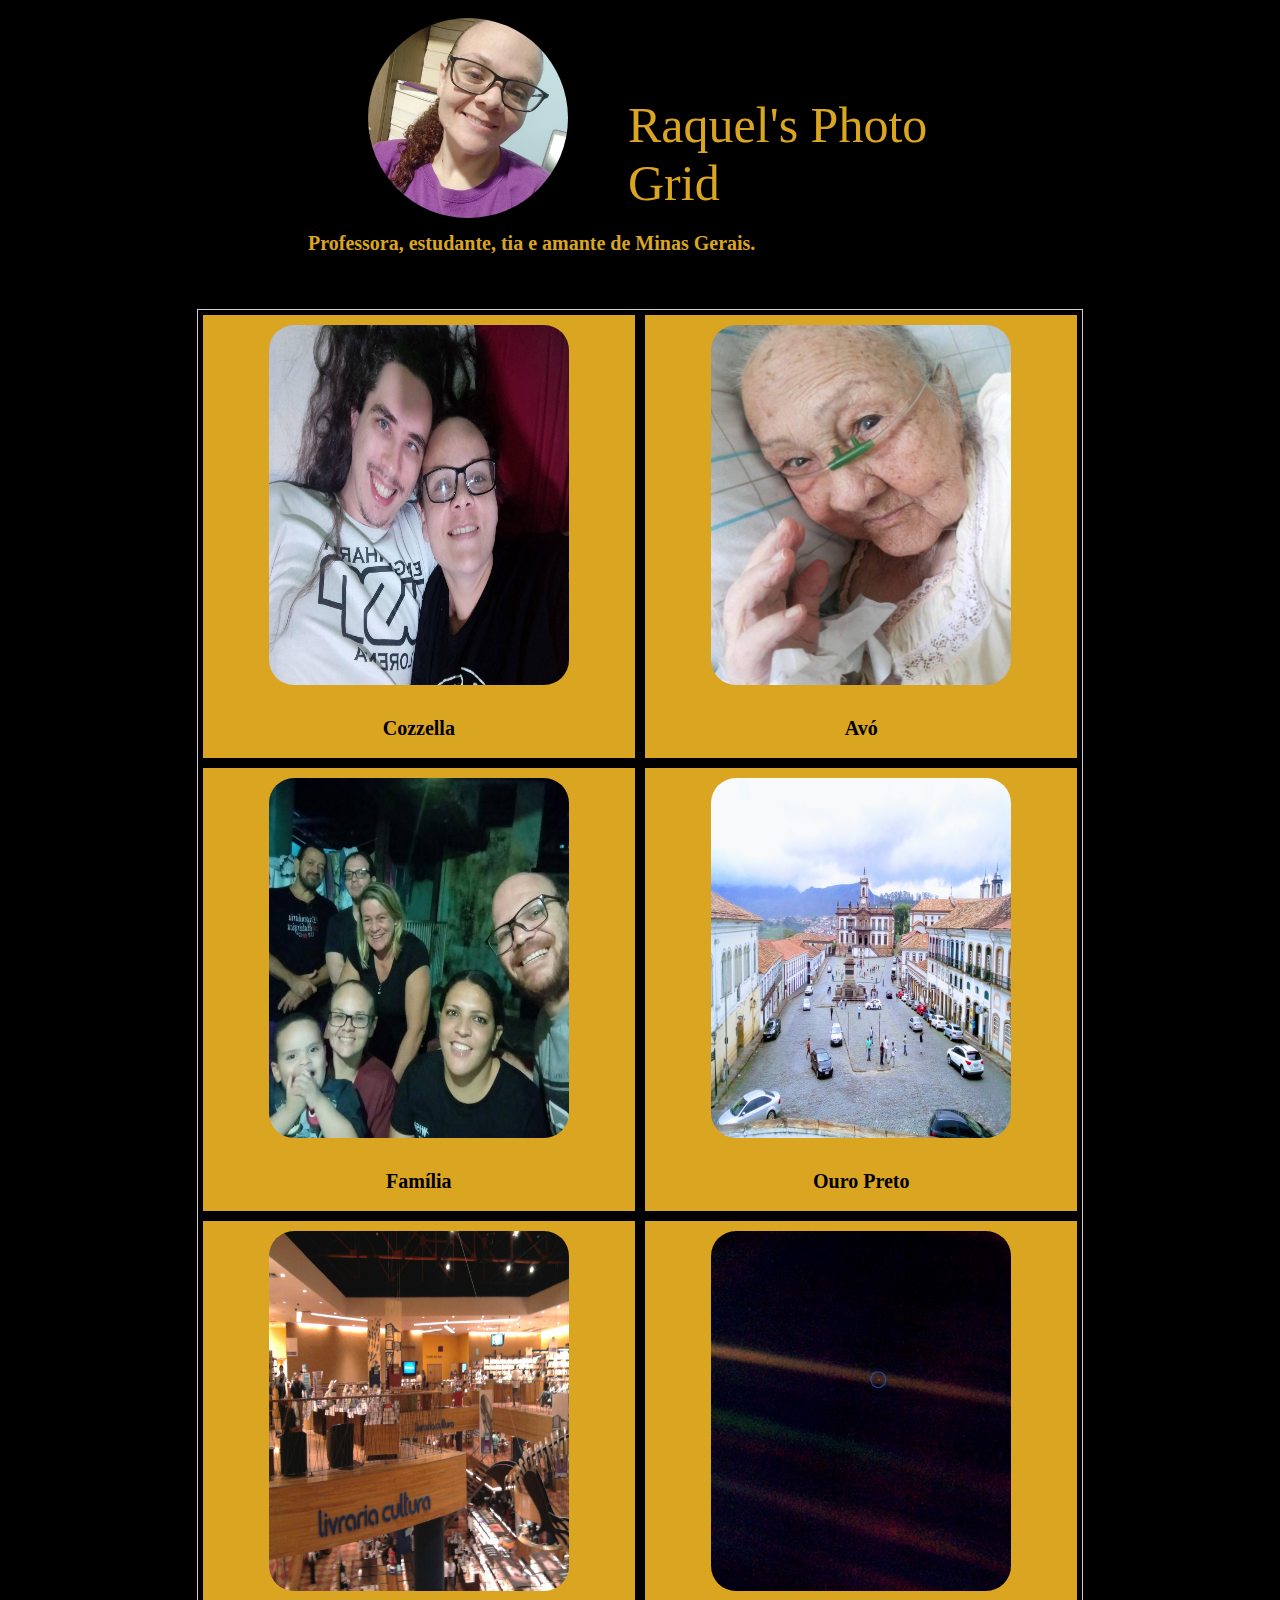
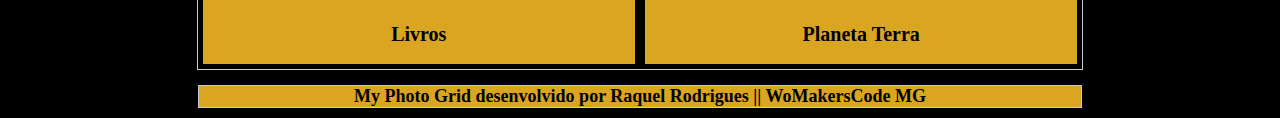
<file: index.html>
<!DOCTYPE html>
<html lang="estudante">
<head>
    <meta charset="UTF-8">
    <meta name="viewport" content="width=device-width, initial-scale=1.0">
    <link rel="stylesheet" href="style.css">
    <title>Meu PhotoGrid</title>
</head>
<body>
    <main>
        <div id="cabeçalho">
            <img id= "imgperfil"src="imagens/fotoperfil.jpg">
            <br>
            <br>
            <h1>Raquel's Photo Grid</h1>
            <h3>Professora, estudante, tia e amante de Minas Gerais.</h3>
            <br>
        </div>
        
        <section class="container1 row">
            <div class="item"><img src="imagens/foto1.jpg">
                <a href="detalhe_1.html">
                    <p id="legenda">Cozzella</p>
                </a>
            </div>
            <div class="item"><img src="imagens/foto2.jpg">
                <a href="detalhe_2.html">
                    <p id="legenda">Avó</p>
                </a>
            </div>
            <div class="item"><img src="imagens/foto3.jpg">
                <a href="detalhe_3.html">
                    <p id="legenda">Família</p>
                </a>
            </div>
            <div class="item"><img src="imagens/foto4.jpg">
                <a href="detalhe_4.html">
                    <p id="legenda">Ouro Preto</p>
                </a>
            </div>
            <div class="item"><img src="imagens/foto5.jpg">
                <a href="detalhe_5.html">
                    <p id="legenda">Livros</p>
                </a>
            </div>
            <div class="item"><img src="imagens/foto6.jpg">
                <a href="detalhe_6.html">
                    <p id="legenda">Planeta Terra</p>
                </a>
            </div>
        </section>

        <div>
            <p id="rodapé">My Photo Grid desenvolvido por Raquel Rodrigues || WoMakersCode MG</p>
        </div>
       
        
    </main>
</body>

</html>
</file>
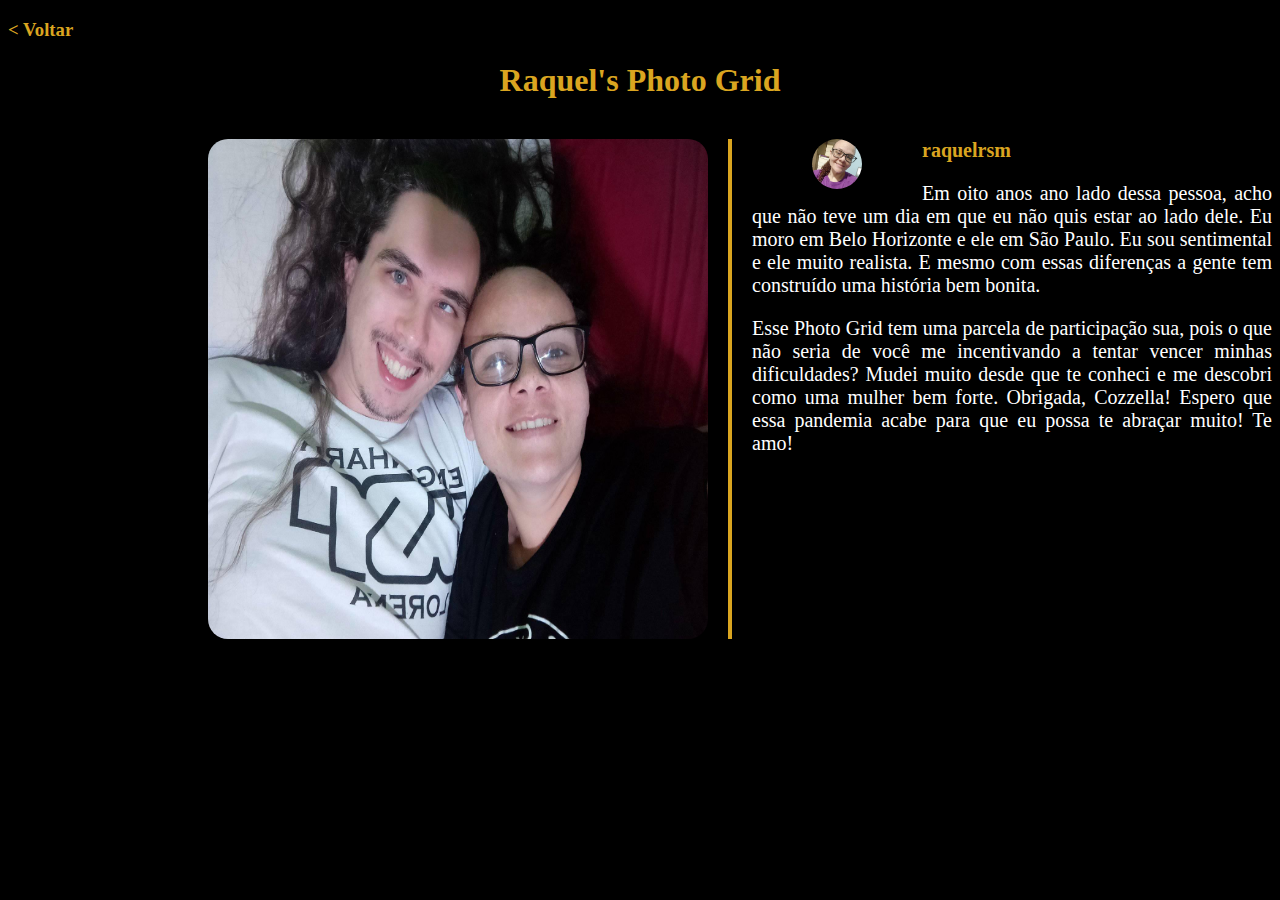
<file: detalhe_1.html>
<!DOCTYPE html>
<html lang="en">
<head>
    <meta charset="UTF-8">
    <meta name="viewport" content="width=device-width, initial-scale=1.0">
    <link rel="stylesheet" href="styledetails.css">
    <title>Cozzella</title>
</head>
<body>
    
    <div id="botão">
        <a href="index.html">
        <h3>< Voltar </h3>
         </a>
    </div>
    <div id="cabeçalho">
        <h1>Raquel's Photo Grid </h1>
    </div>
   
    <div>
        <img src="imagens/foto1.jpg" id="img">
       <div>
            <div>
                <div id="linha-horizontal"></div>
                <div id="linha-vertical"></div>
                <img src="imagens/fotoperfil.jpg" id="imgUsuario">
                <h2>raquelrsm</h2>
                <p> Em oito anos ano lado dessa pessoa, acho que não teve um dia em que eu não quis estar ao lado dele.
                    Eu moro em Belo Horizonte e ele em São Paulo. Eu sou sentimental e ele muito realista. E mesmo com essas
                    diferenças a gente tem construído uma história bem bonita. 
                </p>
                <p>
                    Esse Photo Grid tem uma parcela de participação sua, pois o que não seria de você me incentivando a tentar vencer minhas dificuldades?
                    Mudei muito desde que te conheci e me descobri como uma mulher bem forte. Obrigada, Cozzella! 
                    Espero que essa pandemia acabe para que eu possa te abraçar muito! Te amo! 
                    
                </p>
            </div> 
       </div> 
    </div>

</body>
</html>
</file>
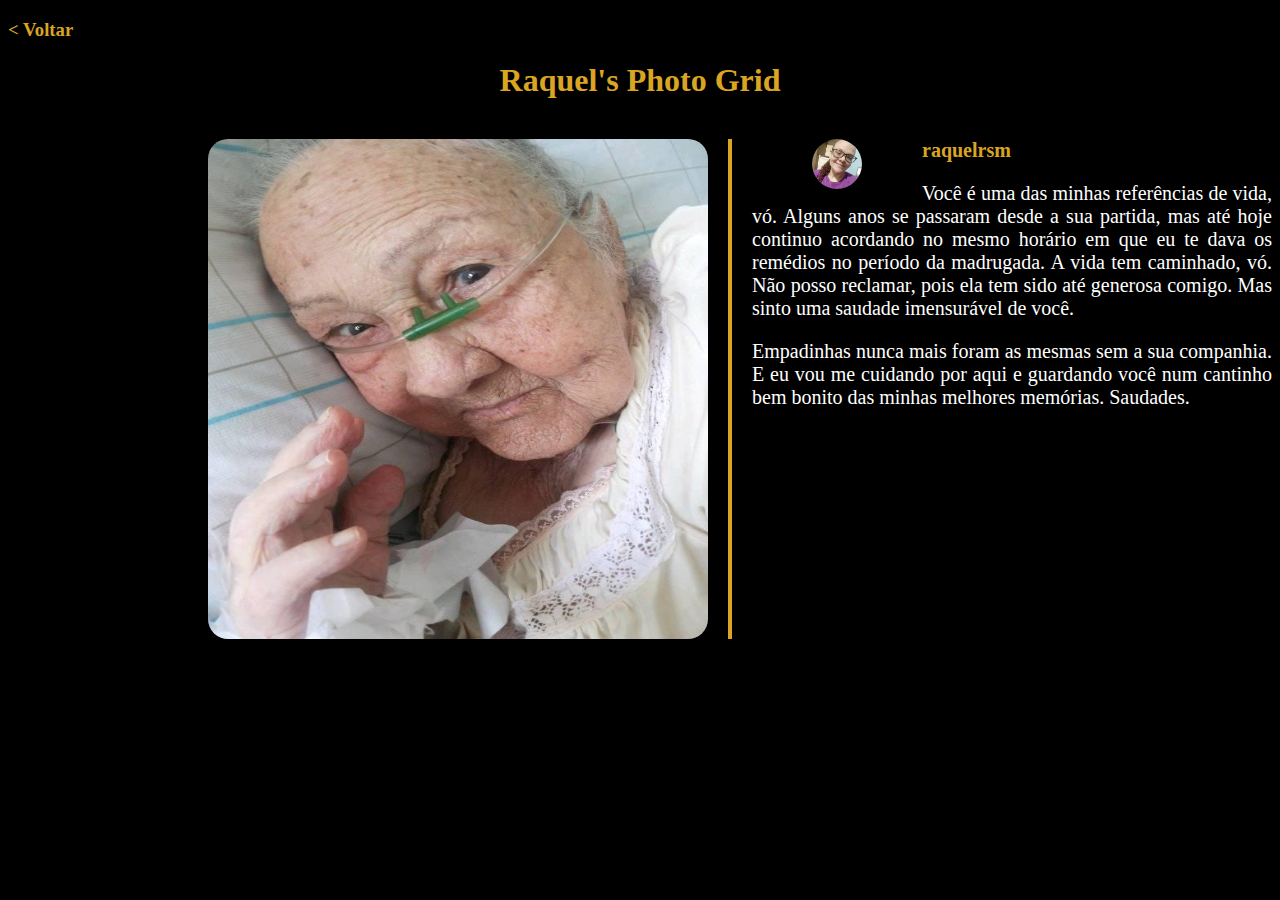
<file: detalhe_2.html>
<!DOCTYPE html>
<html lang="en">
<head>
    <meta charset="UTF-8">
    <meta name="viewport" content="width=device-width, initial-scale=1.0">
    <link rel="stylesheet" href="styledetails.css">
    <title>Avó</title>
</head>
<body>
    <div id="botão">
        <a href="index.html">
            <h3>< Voltar </h3>
        </a>
    </div>

    <div id="cabeçalho">
        <h1>Raquel's Photo Grid </h1>
    </div>
   
    <div>
        <img src="imagens/foto2.jpg" id="img">
       <div>
            <div>
                <div id="linha-horizontal"></div>
                <div id="linha-vertical"></div>
                <img src="imagens/fotoperfil.jpg" id="imgUsuario">
                <h2>raquelrsm</h2>
                <p> Você é uma das minhas referências de vida, vó. Alguns anos se passaram desde a sua partida, mas até hoje continuo acordando
                    no mesmo horário em que eu te dava os remédios no período da madrugada. A vida tem caminhado, vó. Não posso reclamar, pois ela tem sido
                    até generosa comigo. Mas sinto uma saudade imensurável de você.
                </p>
                <p>
                    Empadinhas nunca mais foram as mesmas sem a sua companhia. E eu vou me cuidando por aqui e guardando você num cantinho bem bonito 
                    das minhas melhores memórias. Saudades.
                    
                </p>
            </div> 
       </div> 
    </div>

</body>
</html>
</file>
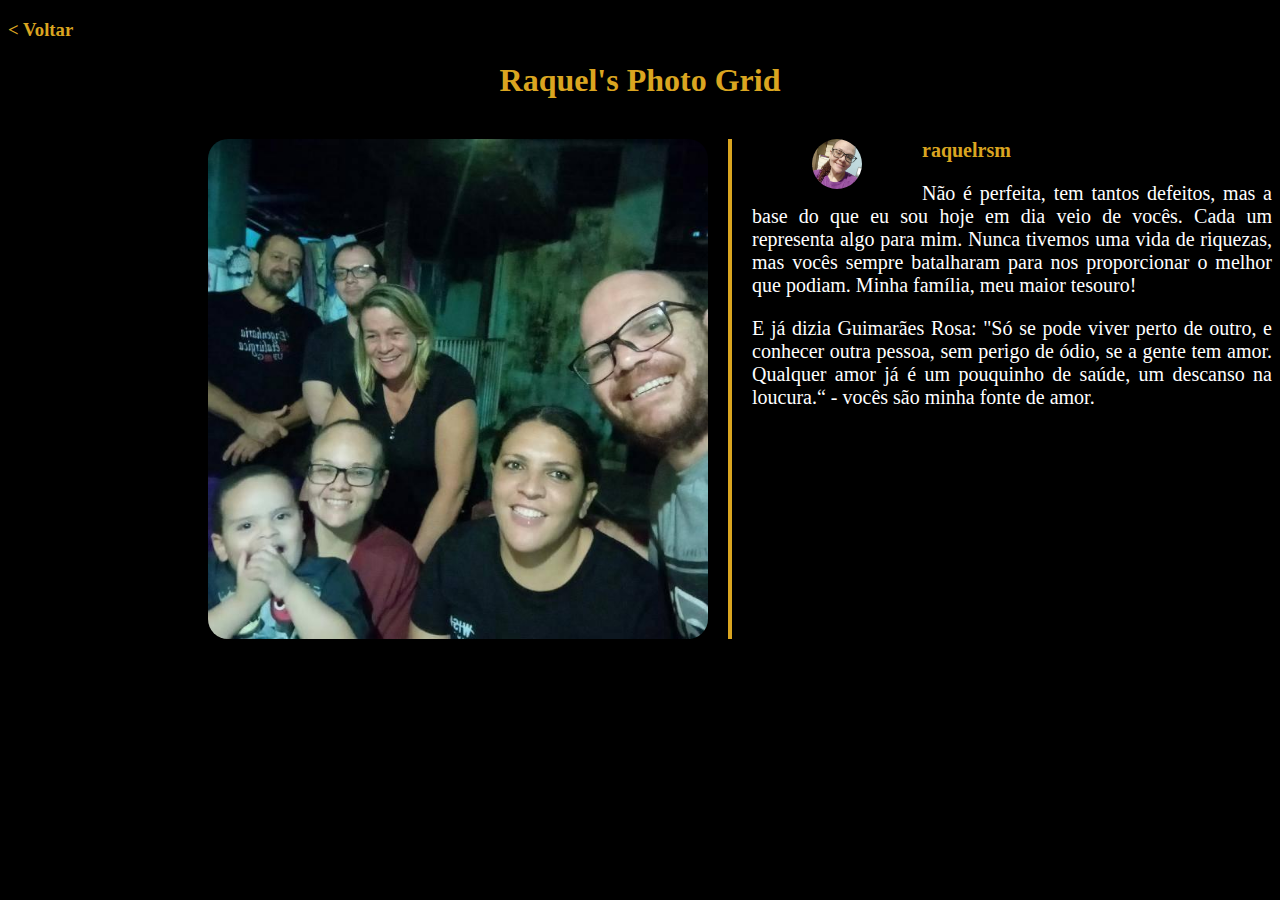
<file: detalhe_3.html>
<!DOCTYPE html>
<html lang="en">
<head>
    <meta charset="UTF-8">
    <meta name="viewport" content="width=device-width, initial-scale=1.0">
    <link rel="stylesheet" href="styledetails.css">
    <title>Família</title>
</head>
<body>
    <div id="botão">
        <a href="index.html">
            <h3>< Voltar </h3>
        </a>
    </div>
    <div id="cabeçalho">
        <h1>Raquel's Photo Grid </h1>
    </div>
   
    <div>
        <img src="imagens/foto3.jpg" id="img">
       <div>
            <div>
                <div id="linha-horizontal"></div>
                <div id="linha-vertical"></div>
                <img src="imagens/fotoperfil.jpg" id="imgUsuario">
                <h2>raquelrsm</h2>
                <p> Não é perfeita, tem tantos defeitos, mas a base do que eu sou hoje em dia veio de vocês. Cada um representa algo para mim. 
                    Nunca tivemos uma vida de riquezas, mas vocês sempre batalharam para nos proporcionar o melhor que podiam. 
                    Minha família, meu maior tesouro! 
                </p>
                <p>
                    E já dizia Guimarães Rosa: "Só se pode viver perto de outro, e conhecer outra pessoa, sem perigo de ódio,
                    se a gente tem amor. Qualquer amor já é um pouquinho de saúde, um descanso na loucura.“ - vocês são minha fonte de amor. 
                    
                </p>
            </div> 
       </div> 
    </div>

</body>
</html>
</file>
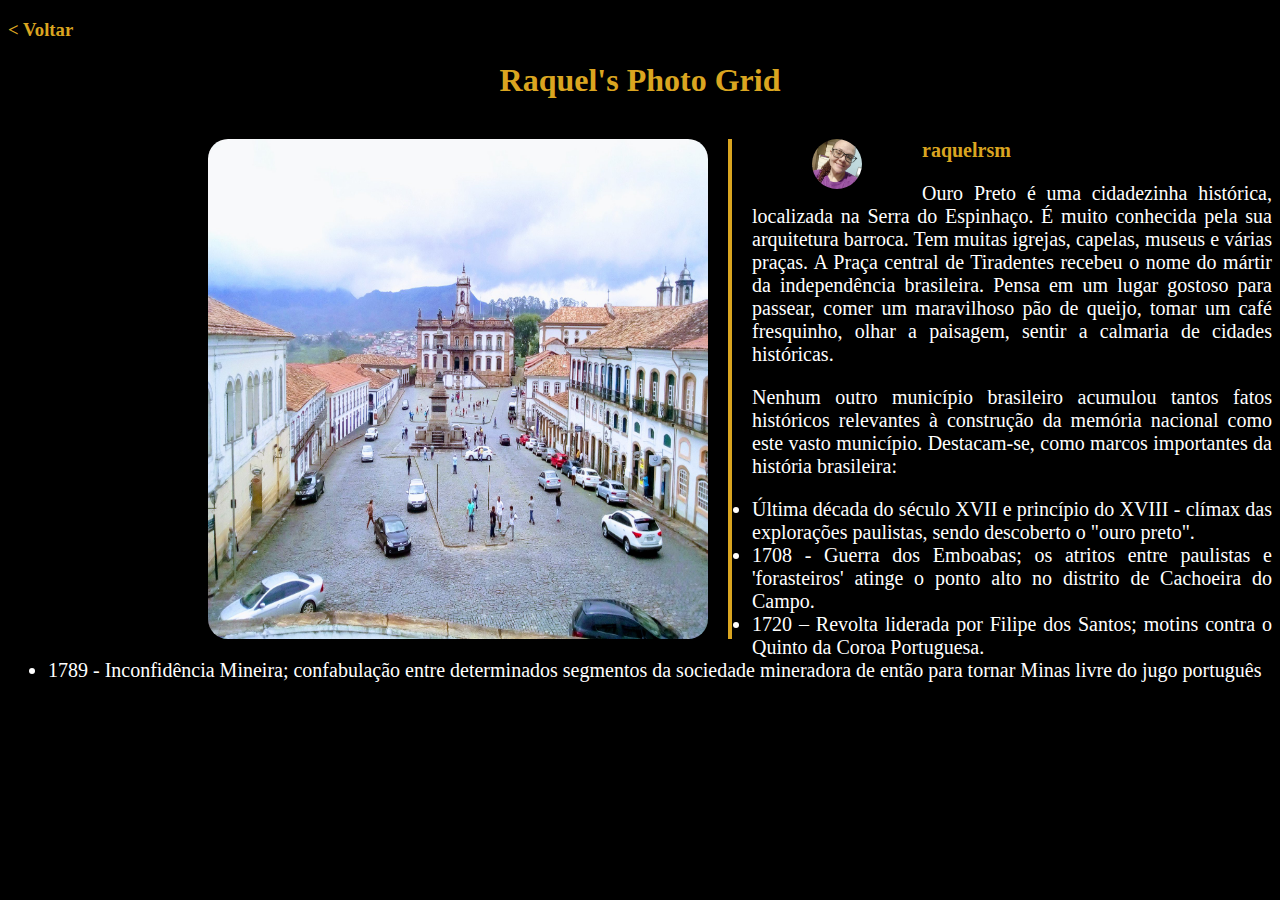
<file: detalhe_4.html>
<!DOCTYPE html>
<html lang="en">
<head>
    <meta charset="UTF-8">
    <meta name="viewport" content="width=device-width, initial-scale=1.0">
    <link rel="stylesheet" href="styledetails.css">
    <title>Ouro Preto</title>
</head>
<body>
    <div id="botão">
        <a href="index.html">
            <h3>< Voltar </h3>
        </a>
    </div>
      <div id="cabeçalho">
        <h1>Raquel's Photo Grid </h1>
    </div>
   
    <div>
        <img src="imagens/foto4.jpg" id="img">
       <div>
            <div>
                <div id="linha-horizontal"></div>
                <div id="linha-vertical"></div>
                <img src="imagens/fotoperfil.jpg" id="imgUsuario">
                <h2>raquelrsm</h2>
                <p> Ouro Preto é uma cidadezinha histórica, localizada na Serra do Espinhaço. É muito conhecida pela sua arquitetura barroca. 
                    Tem muitas igrejas, capelas, museus e várias praças. A Praça central de Tiradentes recebeu o nome do mártir da independência brasileira. 
                    Pensa em um lugar gostoso para passear, comer um maravilhoso pão de queijo, tomar um café fresquinho, olhar a paisagem, sentir a calmaria
                    de cidades históricas. 
                </p>
                <p>
                    Nenhum outro município brasileiro acumulou tantos fatos históricos relevantes à construção da memória nacional como este vasto município. 
                    Destacam-se, como marcos importantes da história brasileira:
                </p>
                   <ul>
                        <li>Última década do século XVII e princípio do XVIII - clímax das explorações paulistas, sendo descoberto o "ouro preto".</li>
                        <li>1708 - Guerra dos Emboabas; os atritos entre paulistas e 'forasteiros' atinge o ponto alto no distrito de Cachoeira do Campo.</li>
                        <li>1720 – Revolta liderada por Filipe dos Santos; motins contra o Quinto da Coroa Portuguesa.</li>
                        <li>1789 - Inconfidência Mineira; confabulação entre determinados segmentos da sociedade mineradora de então para tornar Minas livre do jugo português</li>

                   </ul>
            </div> 
       </div> 
    </div>

</body>
</html>
</file>
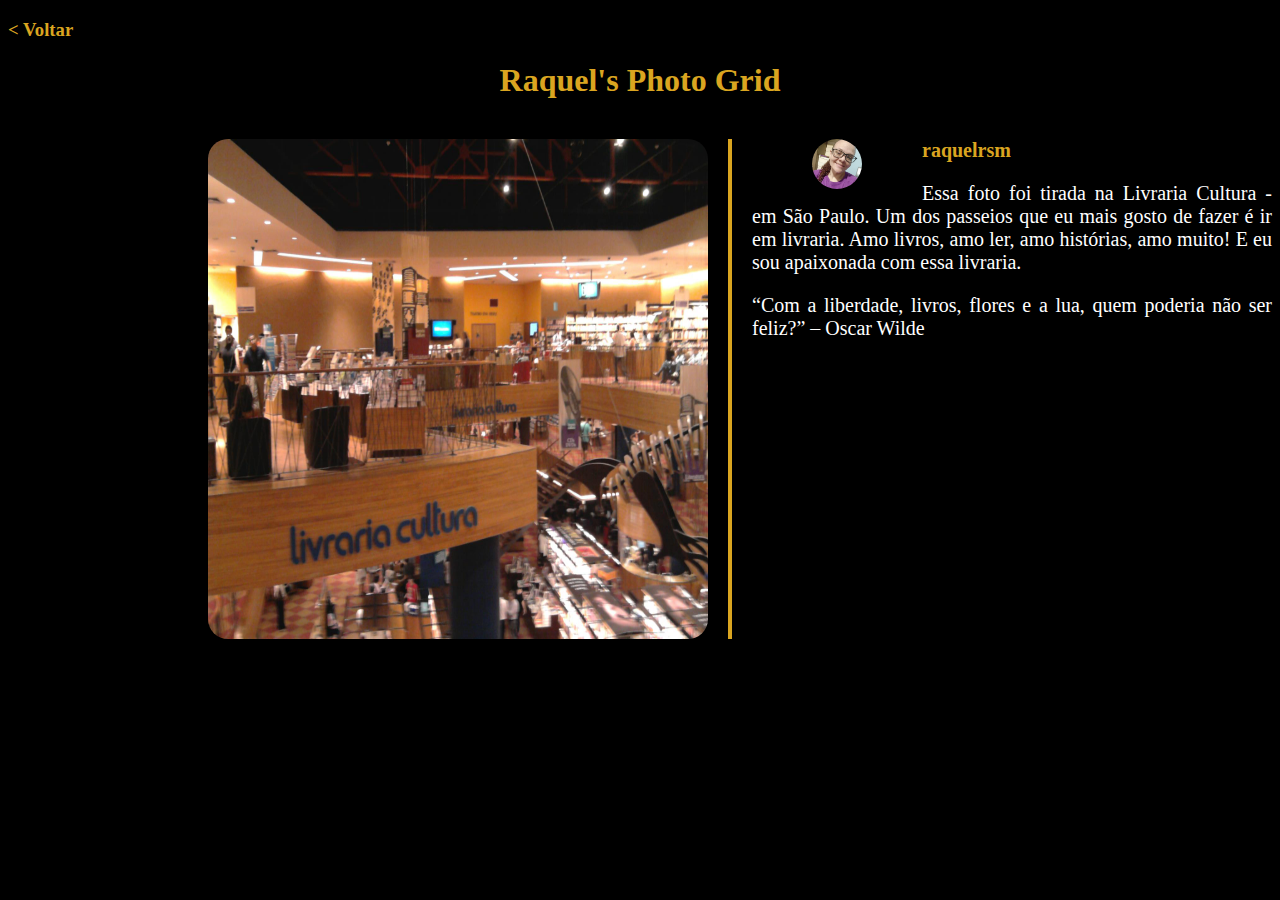
<file: detalhe_5.html>
<!DOCTYPE html>
<html lang="en">
<head>
    <meta charset="UTF-8">
    <meta name="viewport" content="width=device-width, initial-scale=1.0">
    <link rel="stylesheet" href="styledetails.css">
    <title>Livraria Cultura</title>
</head>
<body>
    <div id="botão">
        <a href="index.html">
            <h3>< Voltar </h3>
        </a>
    </div>
    <div id="cabeçalho">
        <h1>Raquel's Photo Grid </h1>
    </div>
   
    <div>
        <img src="imagens/foto5.jpg" id="img">
       <div>
            <div>
                <div id="linha-horizontal"></div>
                <div id="linha-vertical"></div>
                <img src="imagens/fotoperfil.jpg" id="imgUsuario">
                <h2>raquelrsm</h2>
                <p>Essa foto foi tirada na Livraria Cultura - em São Paulo. Um dos passeios que eu mais gosto de fazer é ir em livraria. 
                    Amo livros, amo ler, amo histórias, amo muito! E eu sou apaixonada com essa livraria. 
                </p>
                <p>
                    “Com a liberdade, livros, flores e a lua, quem poderia não ser feliz?” – Oscar Wilde
                </p>  
            </div> 
       </div> 
    </div>

</body>
</html>
</file>
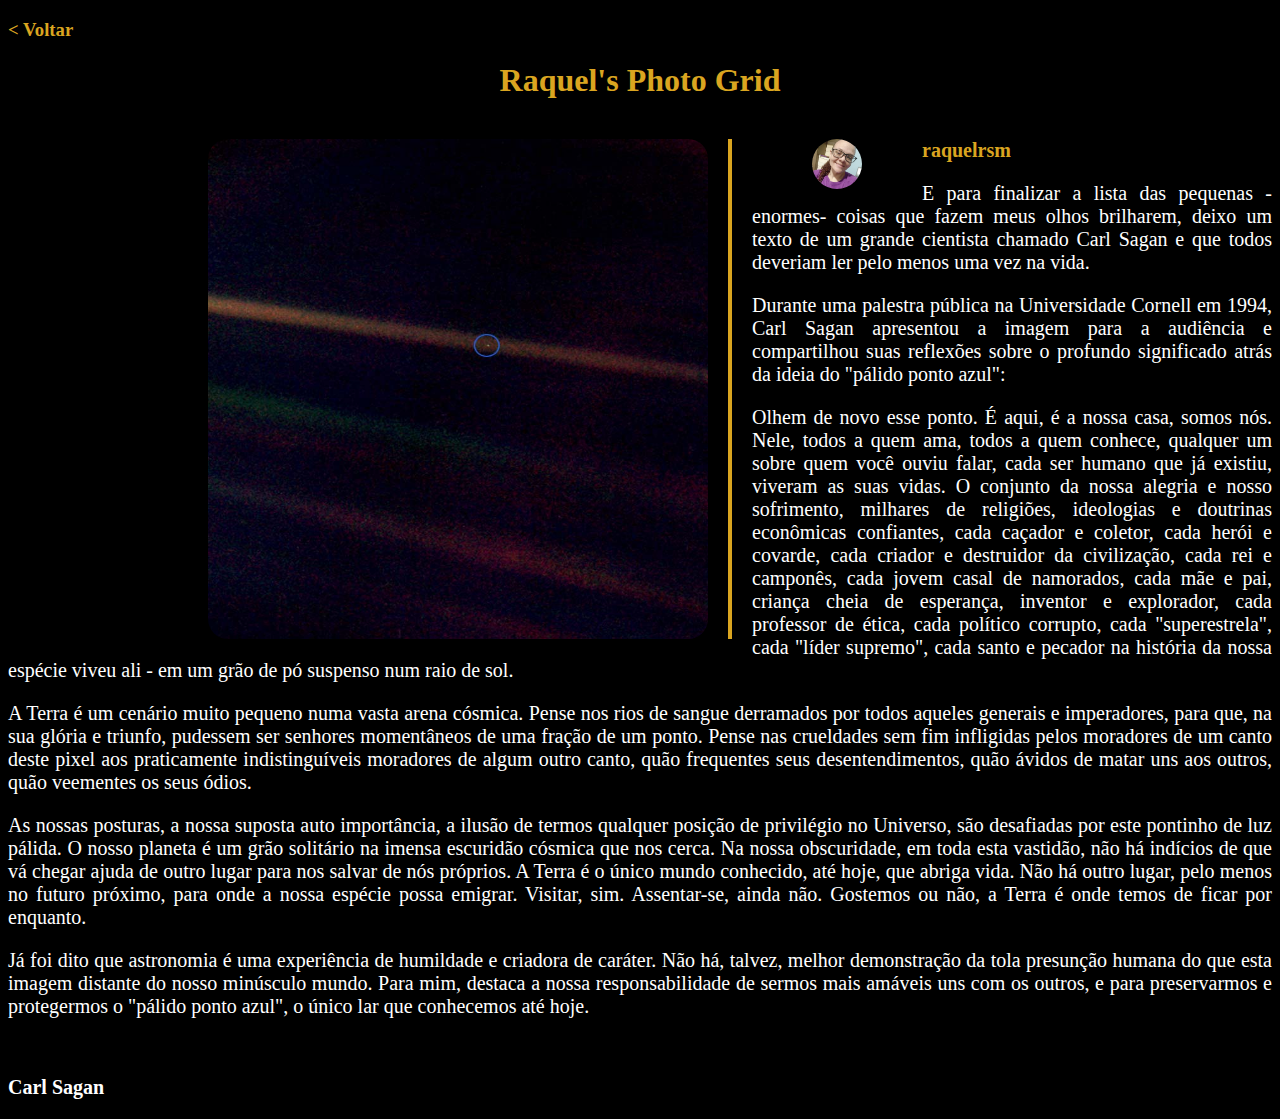
<file: detalhe_6.html>
<!DOCTYPE html>
<html lang="en">
<head>
    <meta charset="UTF-8">
    <meta name="viewport" content="width=device-width, initial-scale=1.0">
    <link rel="stylesheet" href="styledetails.css">
    <title>Terra</title>
</head>
<body>
    <div id="botão">
        <a href="index.html">
            <h3>< Voltar </h3>
        </a>
    </div>
    <div id="cabeçalho">
        <h1>Raquel's Photo Grid </h1>
    </div>
   
    <div>
        <img src="imagens/foto6.jpg" id="img">
       <div>
            <div>
                <div id="linha-horizontal"></div>
                <div id="linha-vertical"></div>
                <img src="imagens/fotoperfil.jpg" id="imgUsuario">
                <h2>raquelrsm</h2>
                <p> E para finalizar a lista das pequenas - enormes- coisas que fazem meus olhos brilharem, deixo um texto de um grande cientista chamado
                    Carl Sagan e que todos deveriam ler pelo menos uma vez na vida. 
                </p>

                <p>
                    Durante uma palestra pública na Universidade Cornell em 1994, Carl Sagan apresentou a imagem para a audiência e compartilhou suas reflexões
                    sobre o profundo significado atrás da ideia do "pálido ponto azul":

                <p>
                    Olhem de novo esse ponto. É aqui, é a nossa casa, somos nós. Nele, todos a quem ama, todos a quem conhece, qualquer um sobre quem você 
                    ouviu falar, cada ser humano que já existiu, viveram as suas vidas. O conjunto da nossa alegria e nosso sofrimento, milhares de religiões, 
                    ideologias e doutrinas econômicas confiantes, cada caçador e coletor, cada herói e covarde, cada criador e destruidor da civilização, cada 
                    rei e camponês, cada jovem casal de namorados, cada mãe e pai, criança cheia de esperança, inventor e explorador, cada professor de ética, 
                    cada político corrupto, cada "superestrela", cada "líder supremo", cada santo e pecador na história da nossa espécie viveu ali - em um grão 
                    de pó suspenso num raio de sol.
                </p>

                <p>
                    A Terra é um cenário muito pequeno numa vasta arena cósmica. Pense nos rios de sangue derramados por todos aqueles generais e imperadores, 
                    para que, na sua glória e triunfo, pudessem ser senhores momentâneos de uma fração de um ponto. Pense nas crueldades sem fim infligidas pelos 
                    moradores de um canto deste pixel aos praticamente indistinguíveis moradores de algum outro canto, quão frequentes seus desentendimentos, quão 
                    ávidos de matar uns aos outros, quão veementes os seus ódios.
                </p>
                    
                <p>
                    As nossas posturas, a nossa suposta auto importância, a ilusão de termos qualquer posição de privilégio no Universo, são desafiadas por este 
                    pontinho de luz pálida. O nosso planeta é um grão solitário na imensa escuridão cósmica que nos cerca. Na nossa obscuridade, em toda esta 
                    vastidão, não há indícios de que vá chegar ajuda de outro lugar para nos salvar de nós próprios. A Terra é o único mundo conhecido, até hoje,
                    que abriga vida. Não há outro lugar, pelo menos no futuro próximo, para onde a nossa espécie possa emigrar. Visitar, sim. Assentar-se, ainda não.
                    Gostemos ou não, a Terra é onde temos de ficar por enquanto.
                </p>
                    
                <p>
                    Já foi dito que astronomia é uma experiência de humildade e criadora de caráter. Não há, talvez, melhor demonstração da tola presunção 
                    humana do que esta imagem distante do nosso minúsculo mundo. Para mim, destaca a nossa responsabilidade de sermos mais amáveis uns com os 
                    outros, e para preservarmos e protegermos o "pálido ponto azul", o único lar que conhecemos até hoje.
                </p>
                <br>
                <p><strong>Carl Sagan</strong></p>

                
            </div> 
       </div> 
    </div>

</body>
</html>
</file>
<file: style.css>
@media only screen and (max-device-width: 900px) {
    /* .menu { width:100%; } */
}
.row {
	flex-direction: row;
}
/* Flex Container */
.container1 {
	max-width:70%;
	display: flex;
    border: 1px solid #ccc;
    align-items: center;
    margin: 0 auto;
    flex-wrap: wrap;

}
/* Flex Item */
.item {
	/* O flex: 1; é necessário para que cada item se expanda ocupando o tamanho máximo do container. */
	flex: 1;
	margin: 5px;
	background: goldenrod;
    text-align: center;
    
}

h1 {
	text-align: center;
	margin: 20px 0 0 0;
	font-size: 1.25em;
	font-weight: normal;
}

body {
	font-family: monospace;
    color: #333;
    font-family: 'Times New Roman', Times, serif;

}

img{
    width: 300px;
    height: 360px;
    border-radius: 25px;
    margin: 10px;
}

#imgperfil{

    border-radius: 100px;
    width: 200px;
    height: 200px;
    float: left;
    margin-left: 60px;
    margin-right: 60px;
}


h1{
    font-size: 50px;
    color: goldenrod;
    text-align: left
}

h3{
    font-size: 20px;
    color: goldenrod;
    text-align: left;

}

#rodapé{
    
    border: 1px solid #ccc;
    margin: 10px;
    background-color: goldenrod;
    text-align: center;
    margin-left: 15%;
    margin-right: 15%;
    margin-top: 15px;

}


a{
    text-decoration: none;
    color: goldenrod;
}

body{

    background-color: black;
}

main{
    width: 100%;
}

section{
    width: 80%;
}

p{
    text-align: center;
    font-size: 18px;
    color: black;
    font-weight: bold;

}

#cabeçalho{
    font-size: 30px;
    margin-left: 300px;
    margin-right: 300px;

}

#legenda{
    color:black;
    font-size: 20px;
    background-color: goldenrod;
    margin: 18px;
    font-weight: bold;

}
</file>
<file: styledetails.css>
body{

    background-color: black;
}
#botão{
    color: goldenrod;
    font-size: 16px;
}

a{
    text-decoration: none;
    color: goldenrod;
}

h1{
    text-decoration: none;
    color: goldenrod;
    text-align: center;
}

#img{
   
    width:500px;
    height: 500px;
    margin-left: 200px;
    border-radius: 20px;
    float: left;
}

#cabeçalho{
    color: goldenrod;
    text-align: center;
    margin-bottom: 40px;

}

h2{
    color: goldenrod;
    font-size: 20px;
}

#imgUsuario{
    border-radius: 25px;
    width: 50px;
    height: 50px;
    float: left;
    margin-left: 60px;
    margin-right: 60px;
}

#linha-vertical {
    height: 500px;
    border-right: 4px solid goldenrod;
    float: left;
    margin-left: 20px;
    margin-right: 20px;
}
p{
    color: white;
    font-size: 20px;
    text-align: justify;
}

ul {
    color: white;
    font-size: 20px;
    text-align: justify;
}
</file>
